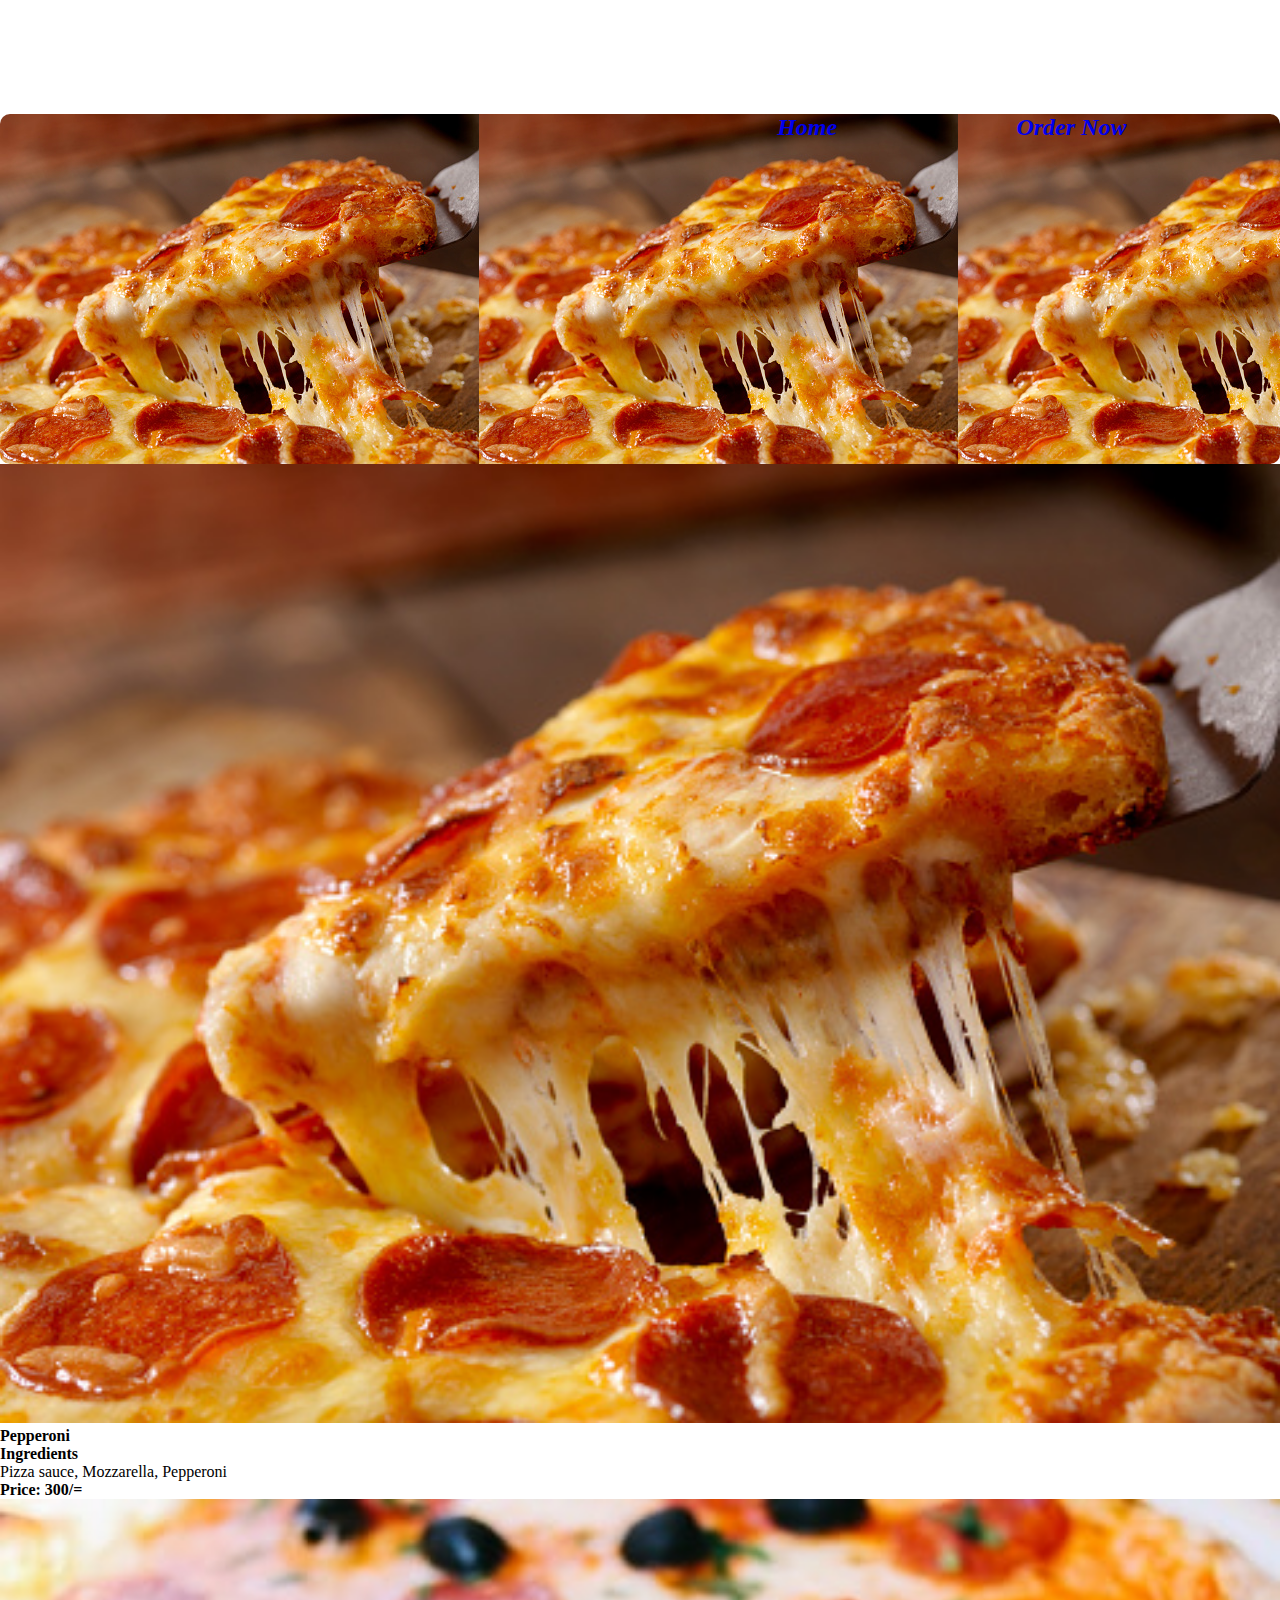
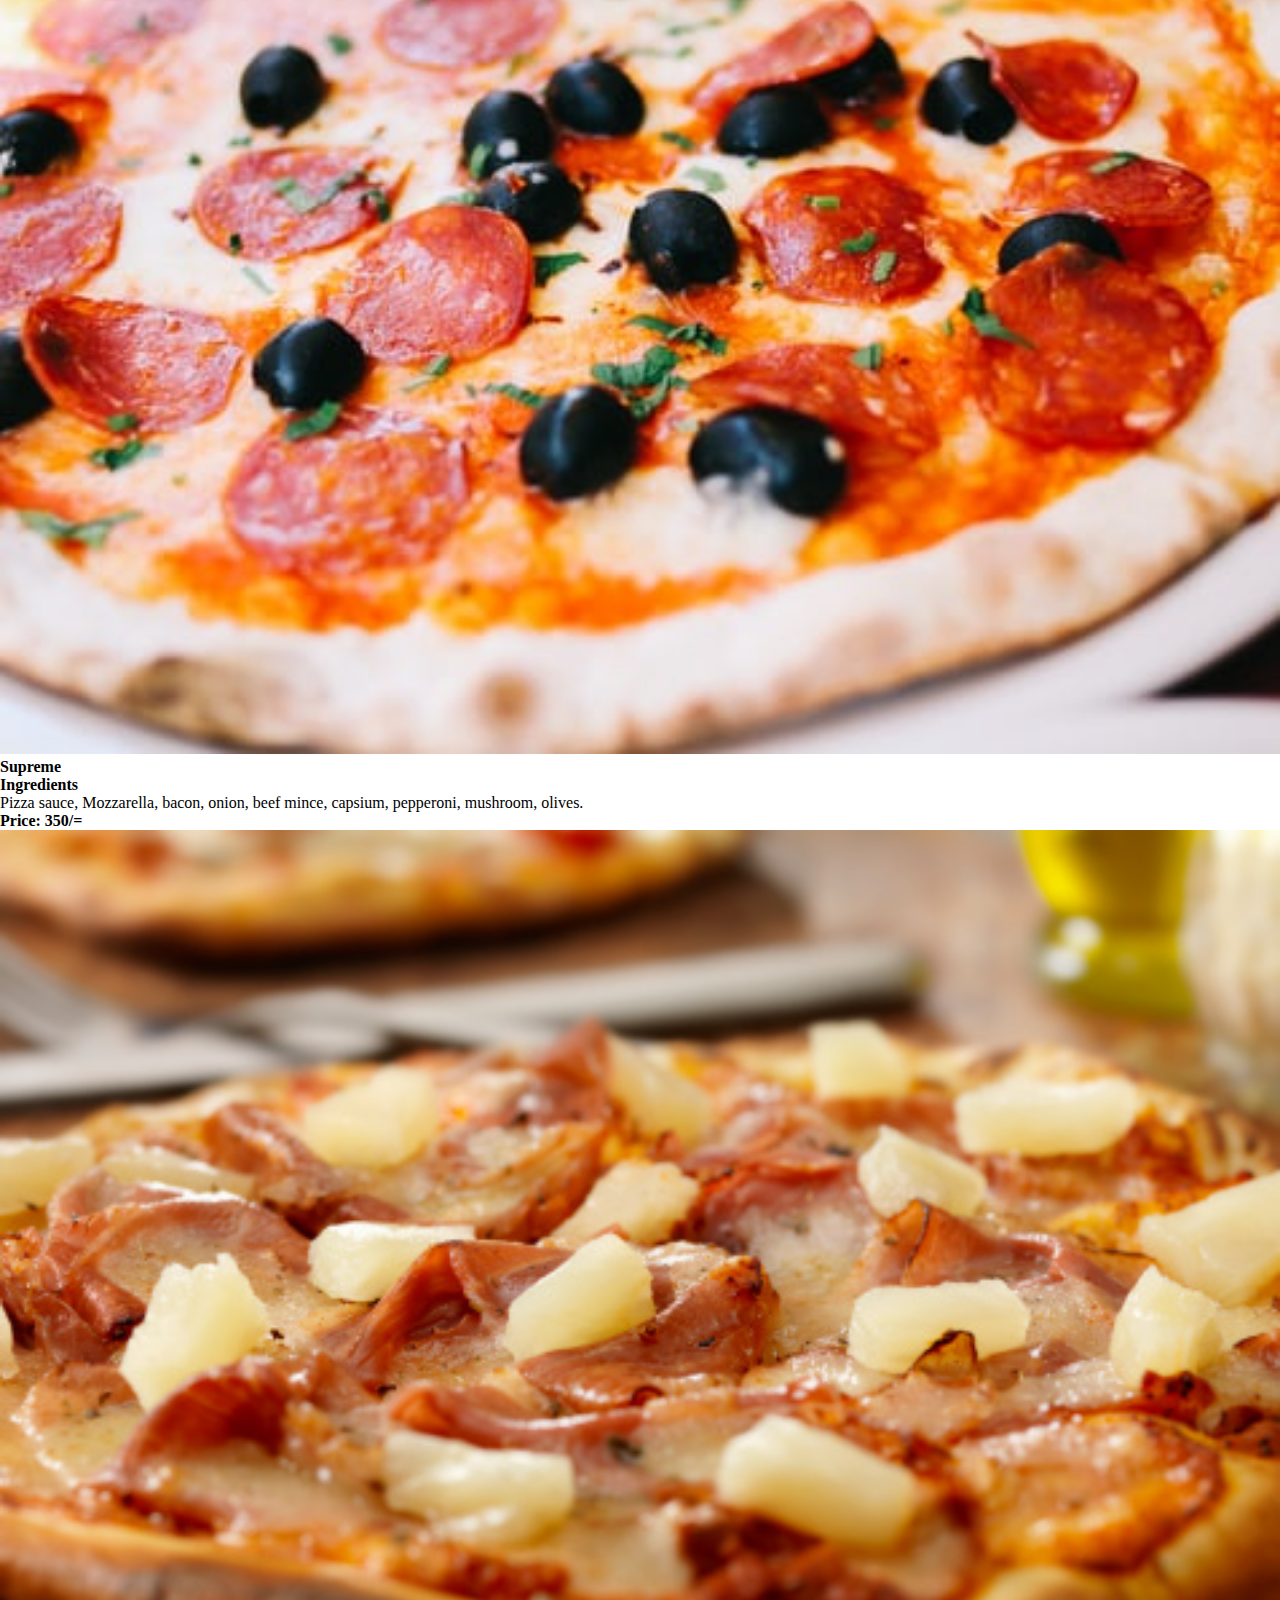
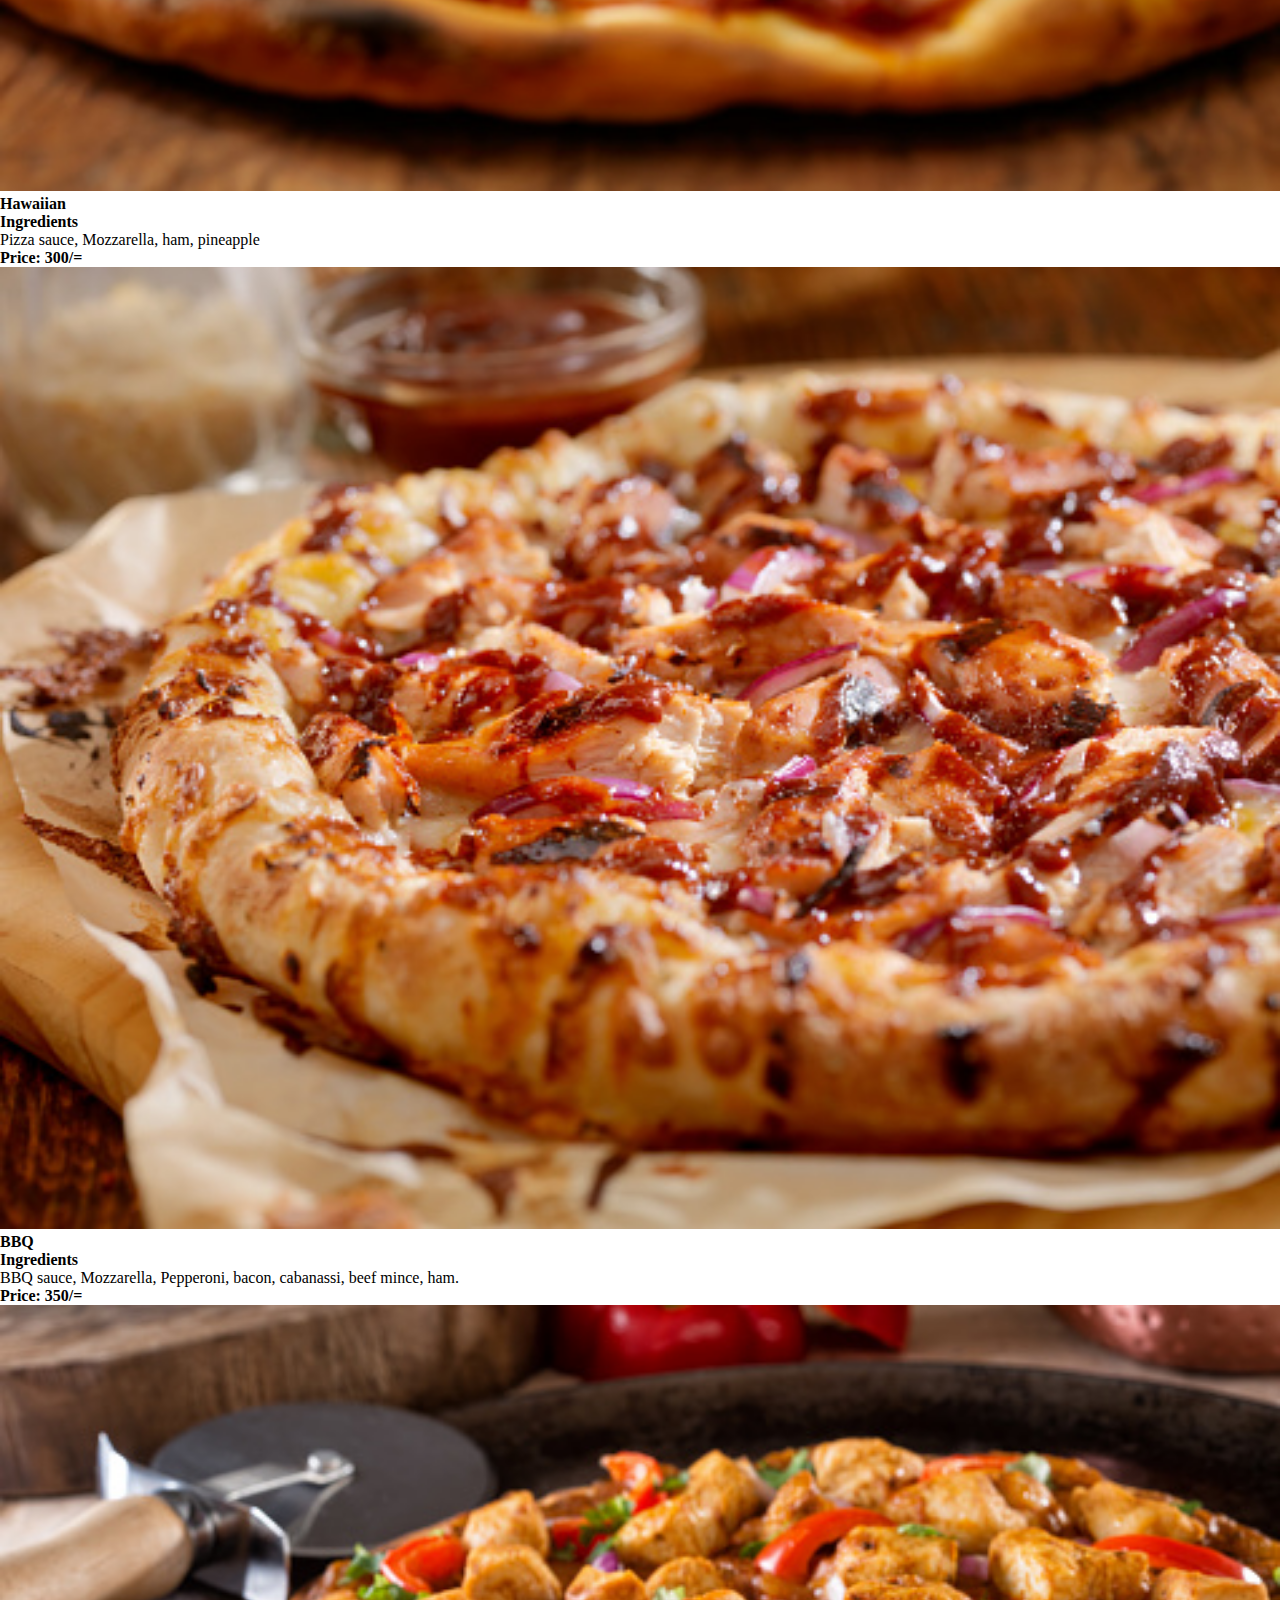
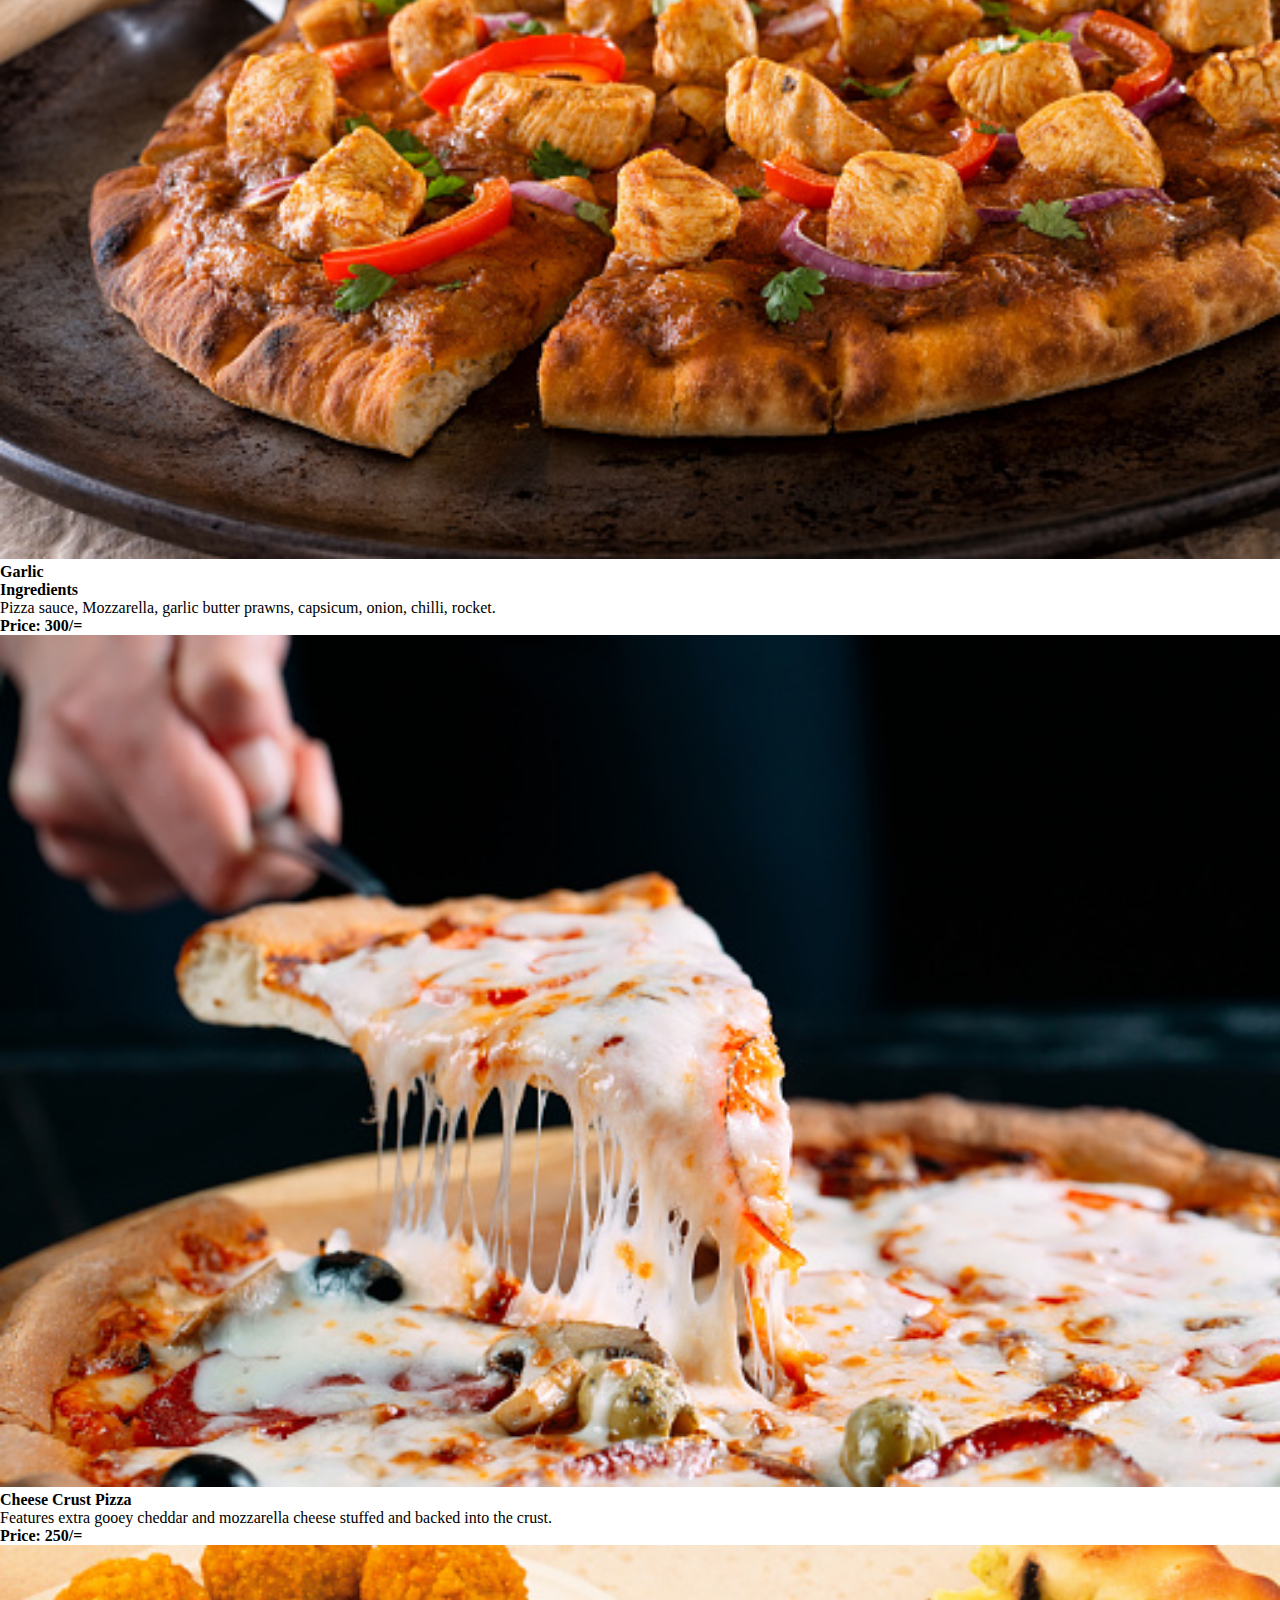
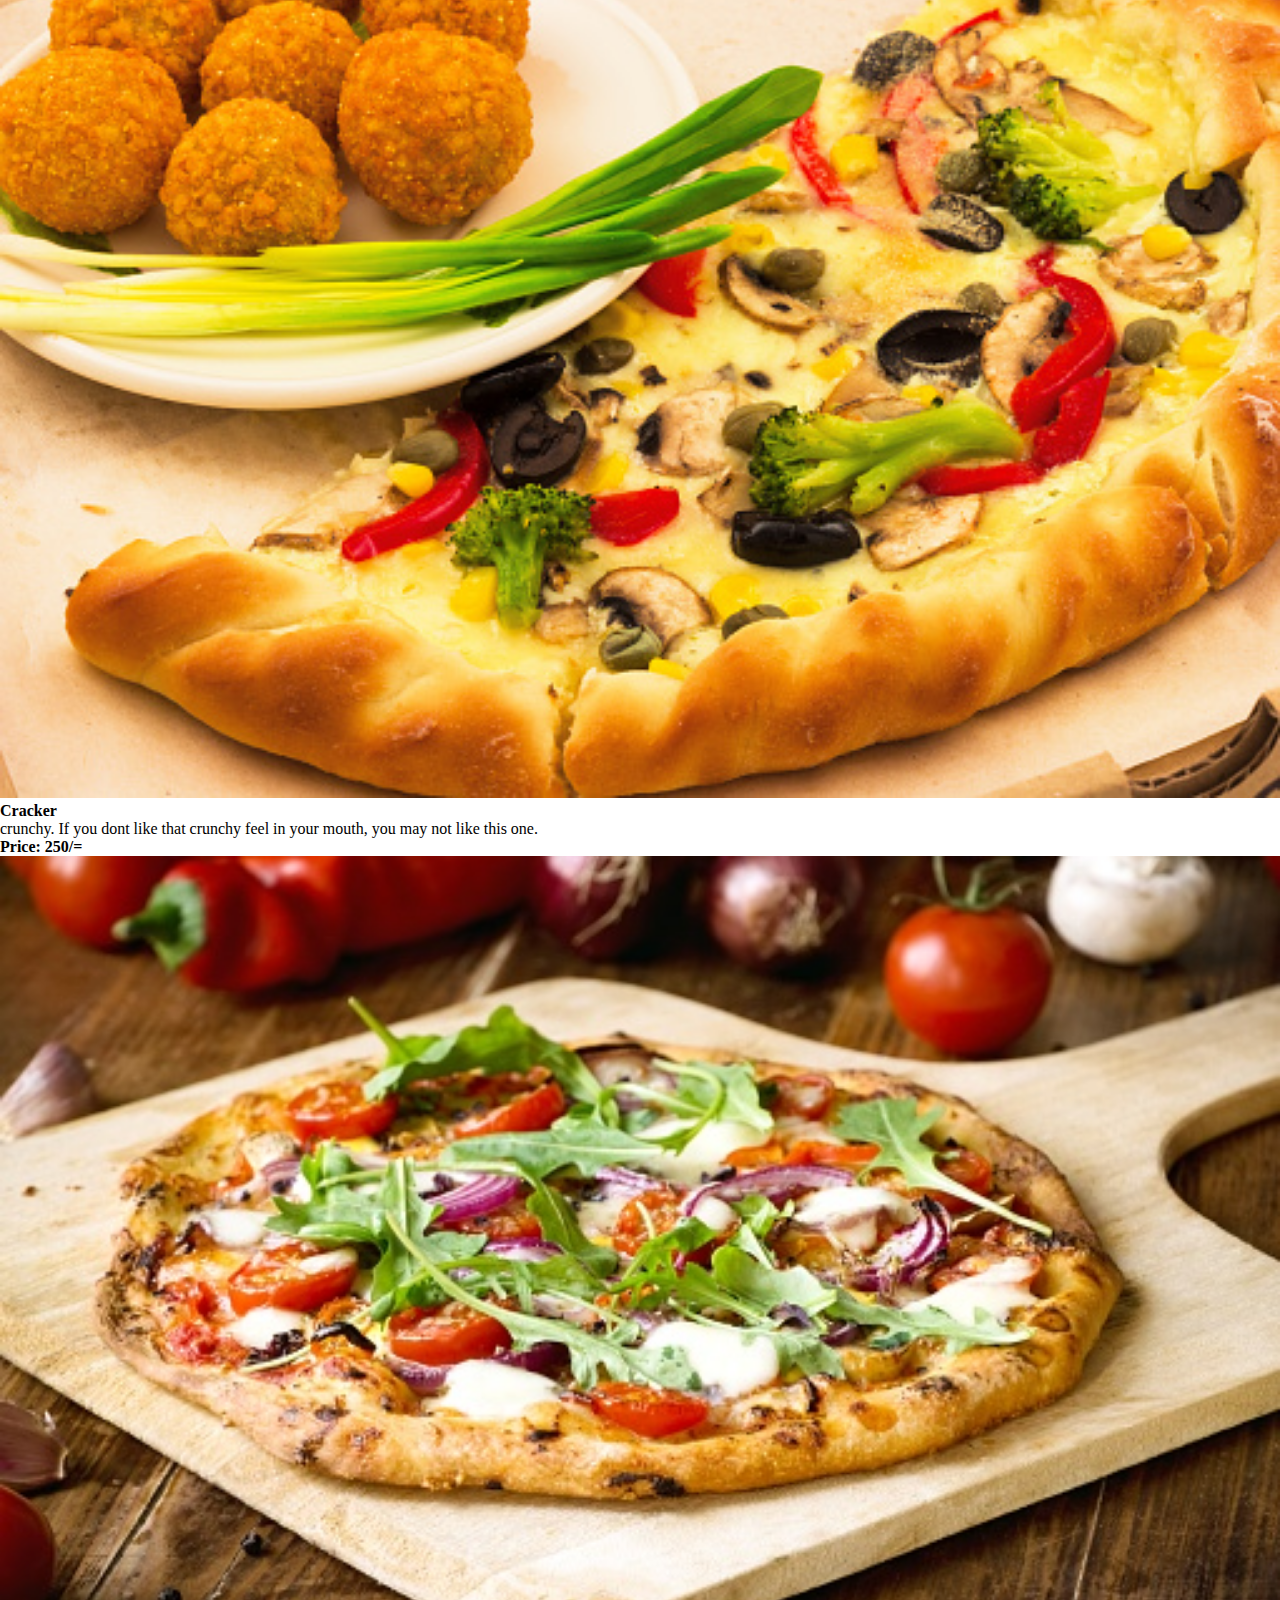
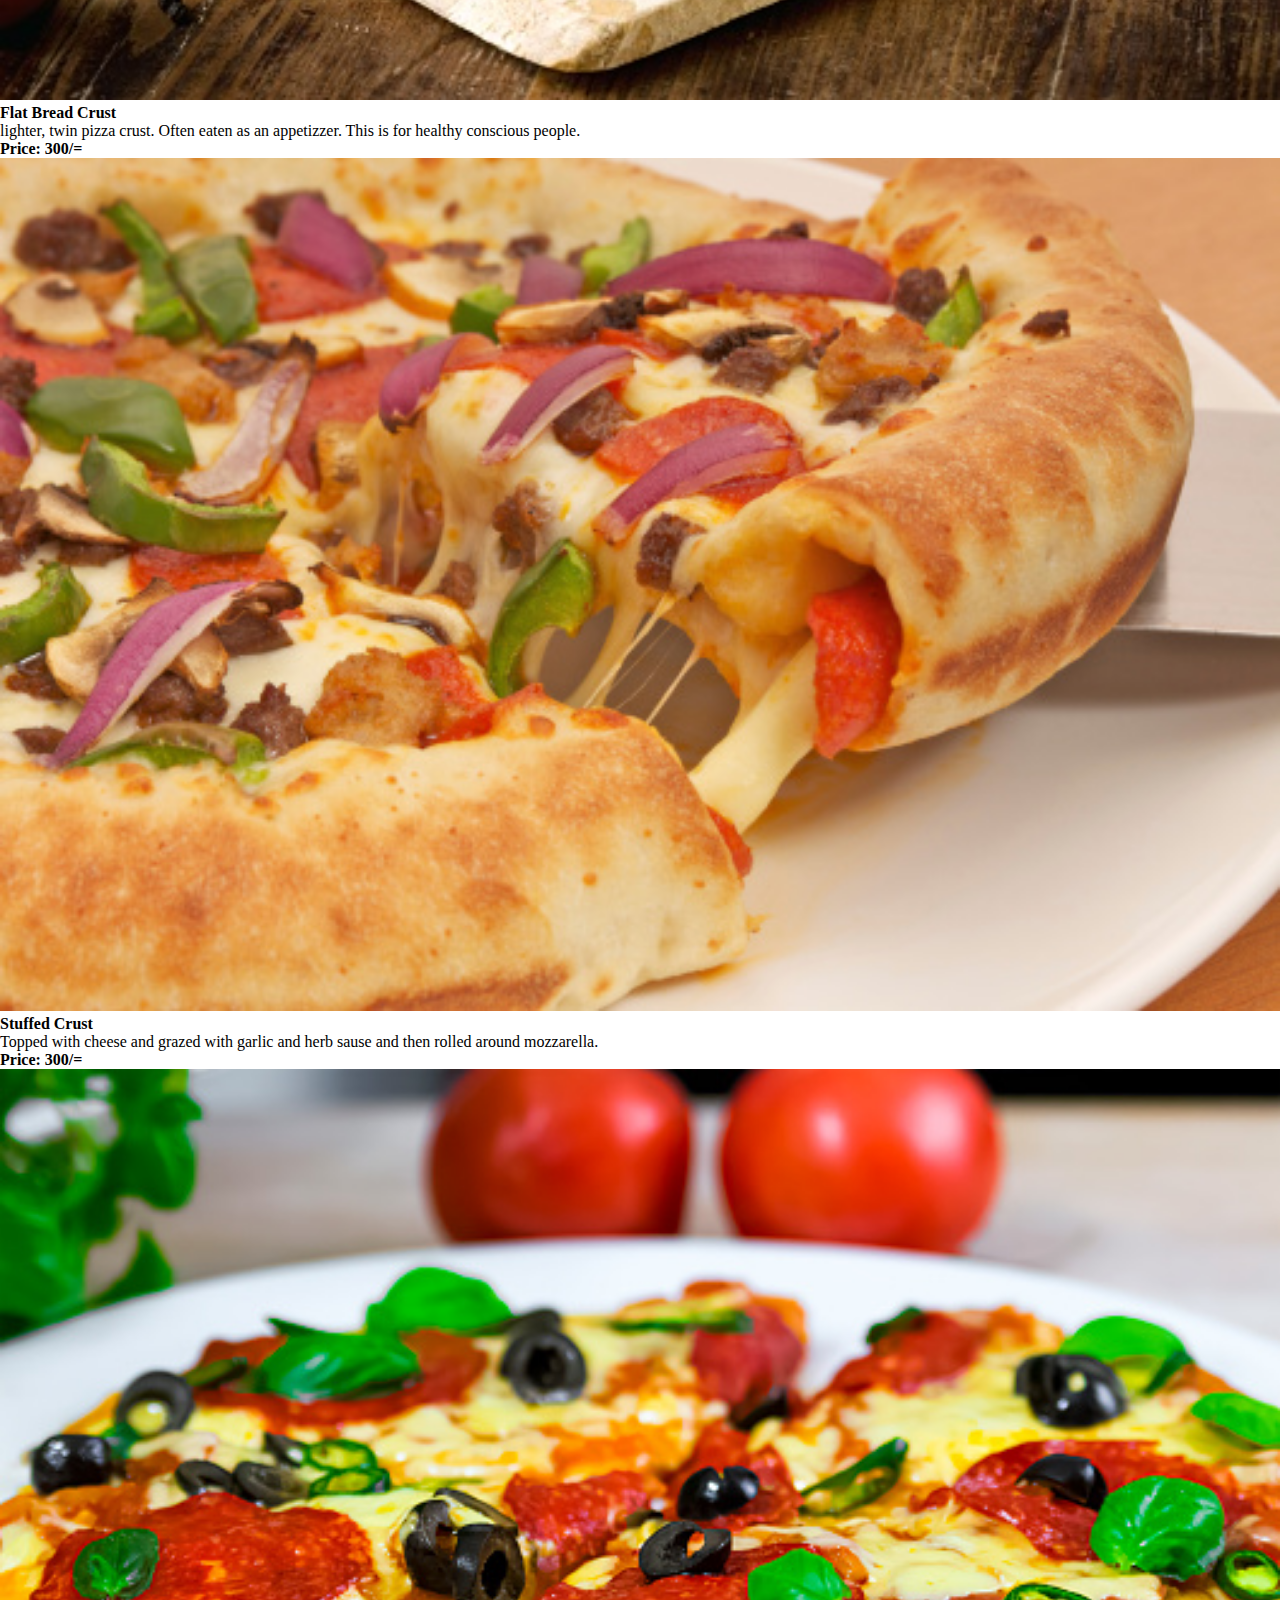
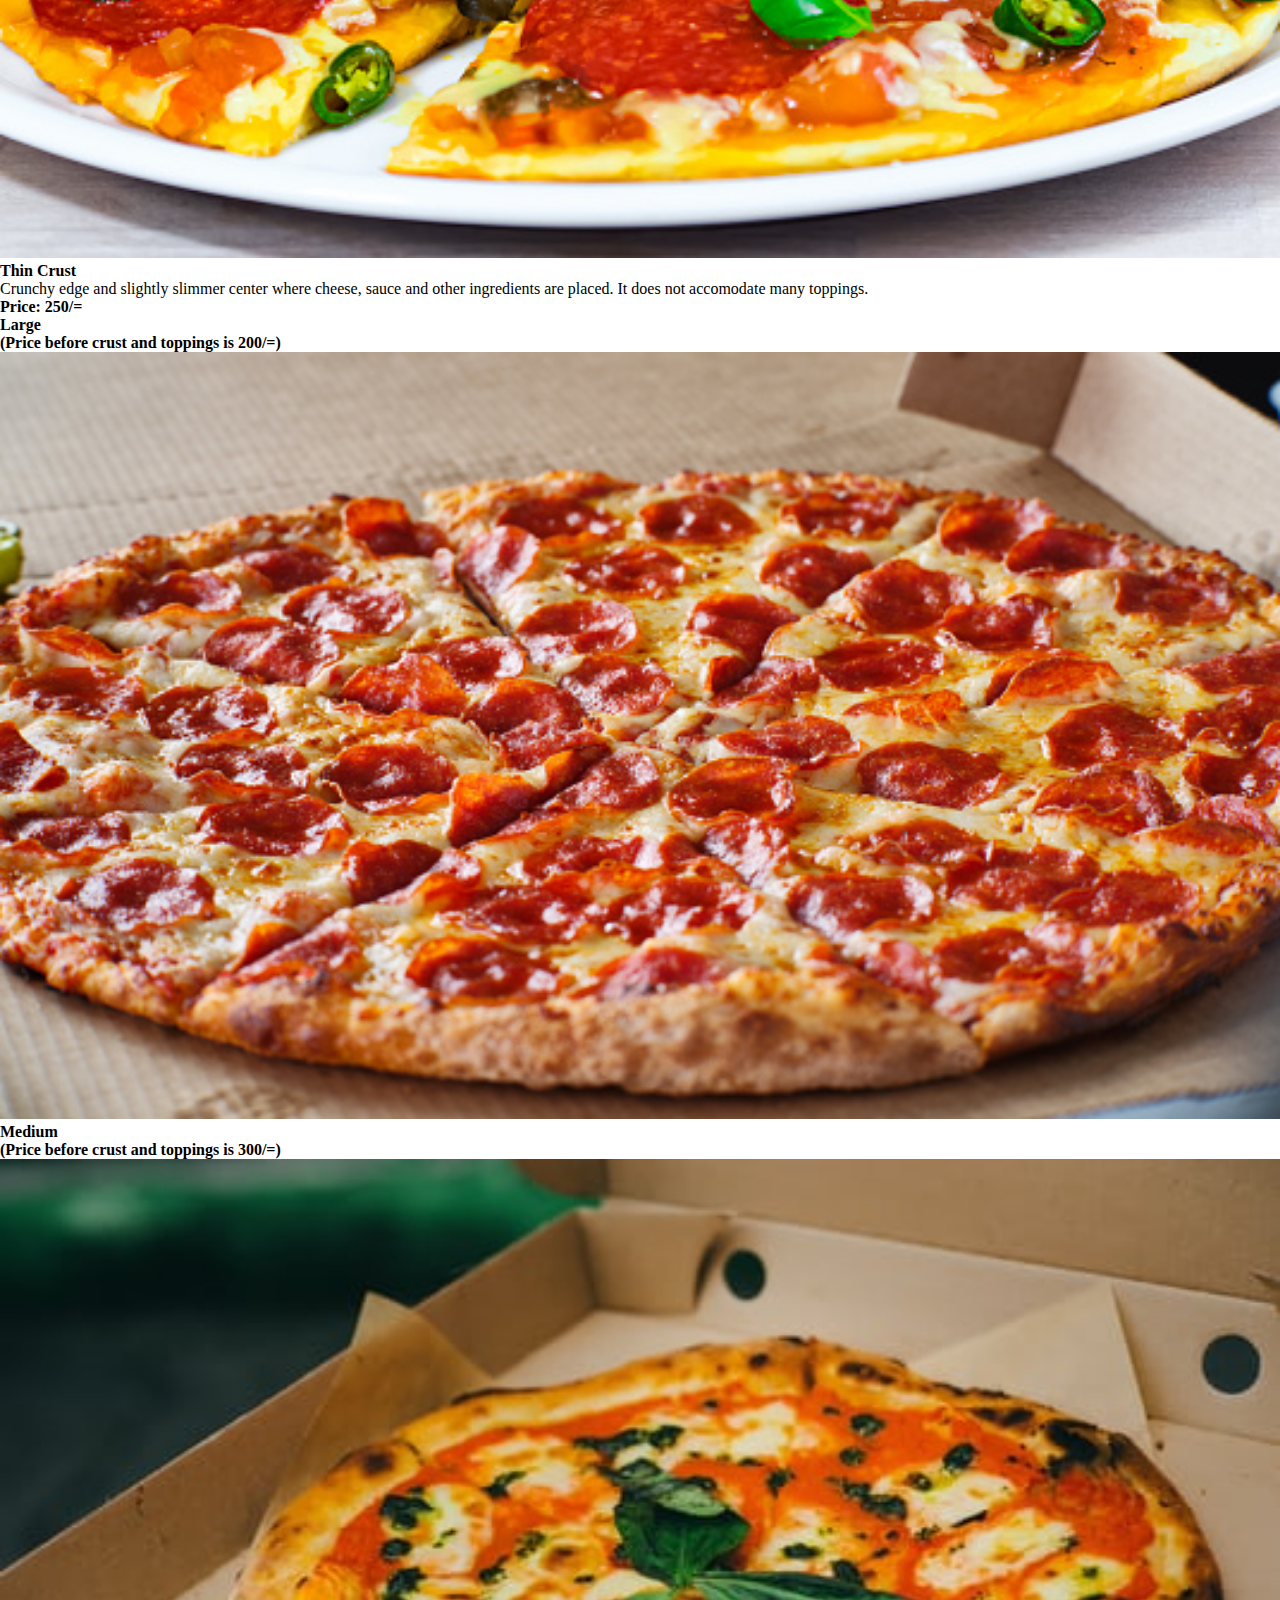
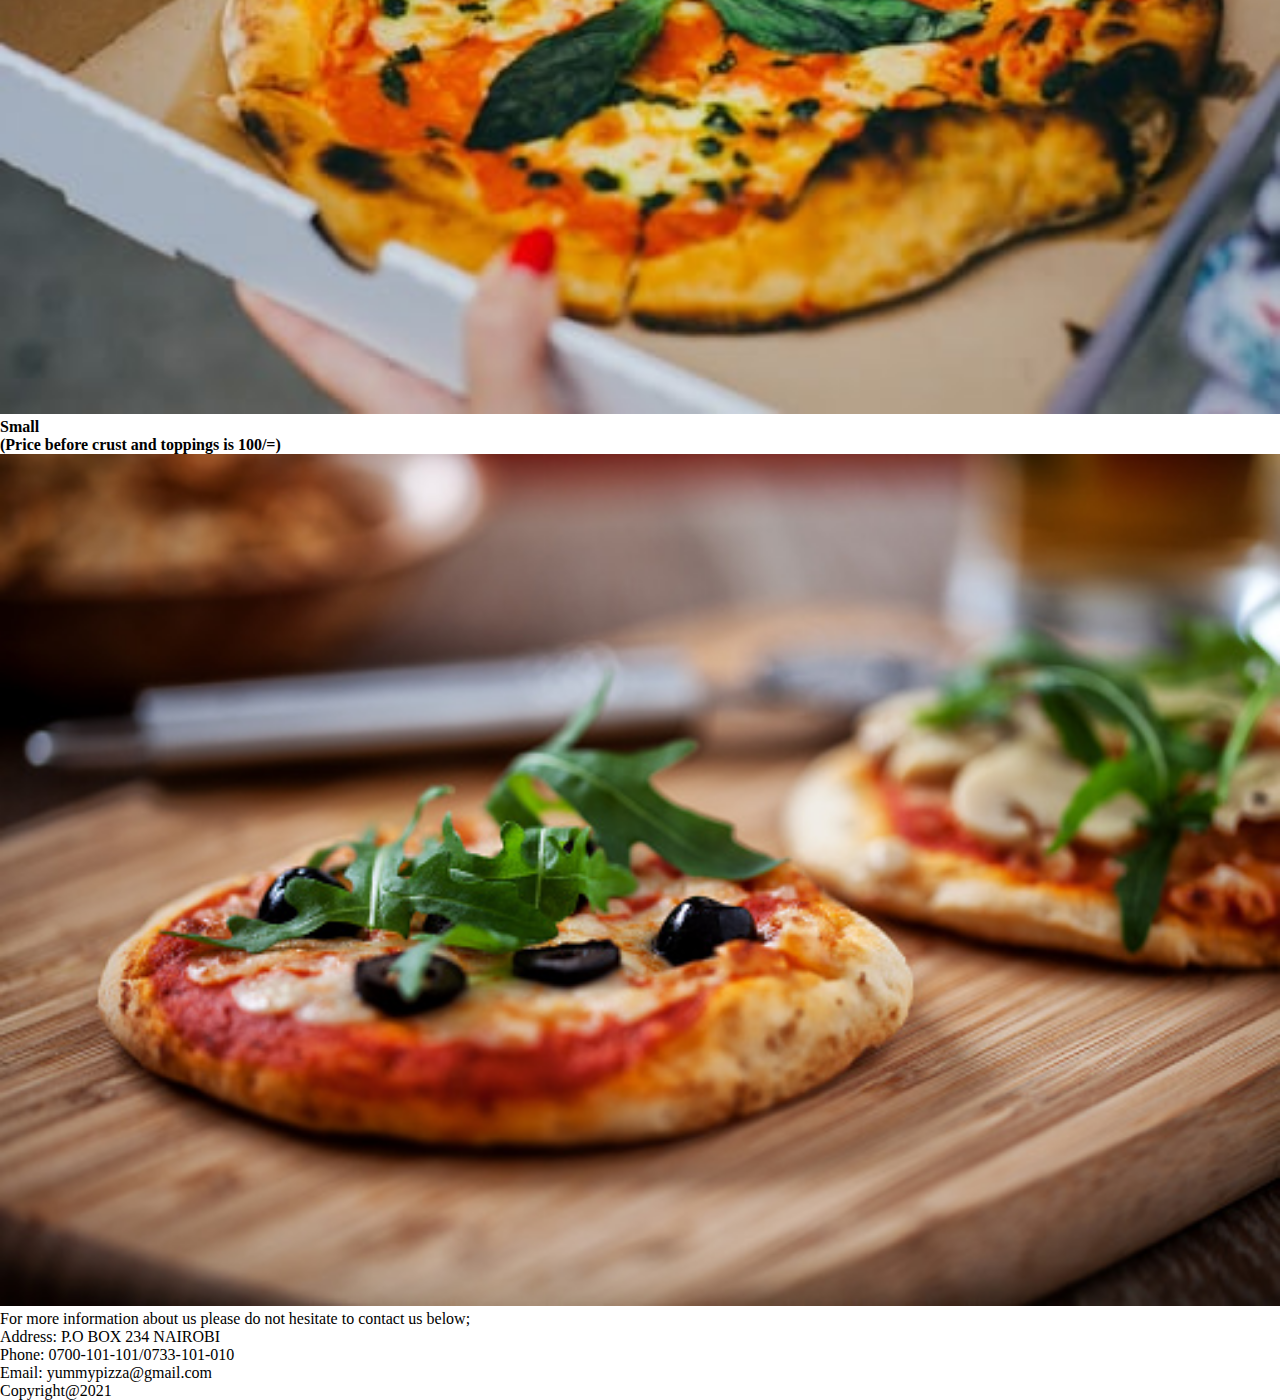
<file: index.html>
<!DOCTYPE html>
<html lang="en">
<head>
    <meta charset="UTF-8">
    <meta http-equiv="X-UA-Compatible" content="IE=edge">
    <meta name="viewport" content="width=device-width, initial-scale=1.0">
    <title>Yummy Pizza</title>
    <link href="https://cdn.jsdelivr.net/npm/bootstrap@5.1.3/dist/css/bootstrap.min.css" rel="stylesheet" integrity="sha384-1BmE4kWBq78iYhFldvKuhfTAU6auU8tT94WrHftjDbrCEXSU1oBoqyl2QvZ6jIW3" crossorigin="anonymous">
    <link rel="stylesheet" href="./css/style.css">
</head>
<body>
    <!-- Navigation Bar -->
    <nav class="bg-secondary">
        <section class="row ">
            <div class="col-md"></div>
            <div class="col-md text-center" >
                <h1 class="blue"><em>Welcome to Yummy Pizza</em></h1>
            </div>
            <div class="col-md">
                <a href="form.html" class="order-now" style="text-decoration: none;"><h2 class="text-light px-3 py-2"><em>Order Now</em></h2></a>
                <a href="index.html" class="order-now " style="text-decoration: none;"><h2 class="text-light px-3 py-2"><em>Home</em></h2></a>
                
    
            </div>
        </section>
        
    
    
    

    </nav>
    <!-- sliding pics -->

    <section class="p-2">
        <div class="slide container" id="slide-pic">
            
        </div>
    </section>

    <!-- Pizza display and prices -->
    <section class="mb-5">
        <div class="container">
            <div class="row gap-5">
                <div class="col-md">
                    <div class="row pepperoni my-3">
                        <div class="col-md pepperoni-img">
                            <img src="img/toppings/pepperoni.jpg" alt="pepperoni" width="100%">
    
                        </div>
                        <div class="col-md pepperoni-content">
                            <h4>Pepperoni</h4>
                            <h4>Ingredients</h4>
                            <p>Pizza sauce, Mozzarella, Pepperoni</p>
                            <h4>Price: 300/=</h4>
                        </div>
                        
                    </div>
                    <div class="row supreme my-3">
                        <div class="col-md supreme">
                            <img src="img/toppings/supreme.jpeg" alt="supreme" width="100%">
                        </div>
                        <div class="col-md supreme-content">
                            <h4>Supreme</h4>
                            <h4>Ingredients</h4>
                            <p>Pizza sauce, Mozzarella, bacon, onion, beef mince, capsium, pepperoni, mushroom, olives.</p>
                            <h4>Price: 350/=</h4>
                        </div>
                        
                    </div>
                    <div class="row hawaiian my-3">
                        <div class="col-md hawaiian">
                            <img src="img/toppings/hawaiian.jpg" alt="hawaiian" width="100%">
                        </div>
                        <div class="col-md hawaiian-content">
                            <h4>Hawaiian</h4>
                            <h4>Ingredients</h4>
                            <p>Pizza sauce, Mozzarella, ham, pineapple</p>
                            <h4>Price: 300/=</h4>
                        </div>
                       
                    </div>
                    <div class="row bbq my-3">
                        <div class="col-md bbq">
                            <img src="img/toppings/bbq.jpg" alt="BBQ" width="100%">
                        </div>
                        <div class="col-md bbq-content">
                            <h4>BBQ</h4>
                            <h4>Ingredients</h4>
                            <p>BBQ sauce, Mozzarella, Pepperoni, bacon, cabanassi, beef mince, ham.</p>
                            <h4>Price: 350/=</h4>
                        </div>
                        
                    </div>
                    <div class="row garlic my-3">
                        <div class="col-md garlic">
                            <img src="img/toppings/garlic.jpg" alt="garlic" width="100%">
                        </div>
                        <div class="col-md garlic-content">
                            <h4>Garlic</h4>
                            <h4>Ingredients</h4>
                            <p>Pizza sauce, Mozzarella, garlic butter prawns, capsicum, onion, chilli, rocket.</p>
                            <h4>Price: 300/=</h4>
                        </div>
                        
                    </div>
    
                </div>
                <div class="col-md">
                    <div class="row cheese my-3">
                        <div class="col-md cheese">
                            <img src="img/crust/cheese-crust.jpg" alt="cheese" width="100%">
                        </div>
                        <div class="col-md cheese-content">
                            <h4>Cheese Crust Pizza</h4>
                            <p>Features extra gooey cheddar and mozzarella cheese stuffed and backed into the crust.</p>
                            <h4>Price: 250/=</h4>
                        </div>
                        
                    </div>
                    <div class="row cracker my-3">
                        <div class="col-md cracker">
                            <img src="img/crust/cracker-crust.jpg" alt="cracker" width="100%">
                        </div>
                        <div class="col-md cracker-content">
                            <h4>Cracker</h4>
                            <p>crunchy. If you dont like that crunchy feel in your mouth, you may not like this one.</p>
                            <h4>Price: 250/=</h4>
                        </div>
                        
                    </div>
                    <div class="row flatbread my-3">
                        <div class="col-md flatbread">
                            <img src="img/crust/flatbread-crust.jpg" alt="flatbread" width="100%">
                        </div>
                        <div class="col-md flatbread-content">
                            <h4>Flat Bread Crust</h4>
                            <p>lighter, twin pizza crust. Often eaten as an appetizzer. This is for healthy conscious people.</p>
                            <h4>Price: 300/=</h4>
                        </div>
                        
                    </div>
                    <div class="row stuffed my-3">
                        <div class="col-md stuffed">
                            <img src="img/crust/stuffed-crust.jpg" alt="stuffed" width="100%">
                        </div>
                        <div class="col-md stuffed-content">
                            <h4>Stuffed Crust</h4>
                            <p>Topped with cheese and grazed with garlic and herb sause and then rolled around mozzarella.</p>
                            <h4>Price: 300/=</h4>
                        </div>
                        
                    </div>
                    <div class="row thin my-3">
                        <div class="col-md thin">
                            <img src="img/crust/thin-crust.jpg" alt="thin" width="100%">
                        </div>
                        <div class="col-md thin-content">
                            <h4>Thin Crust</h4>
                            <p>Crunchy edge and slightly slimmer center where cheese, sauce and other ingredients are placed. It does not accomodate many toppings.</p>
                            <h4>Price: 250/=</h4>
                        </div>
                        
                    </div>
    
                </div>

            </div>

        </div>
    </section>

    <!-- Pizza sizes -->
    <section class="container my-5">
        <div class="row">
            <div class="col-md">
                <h4 class="text-center">Large <br>(Price before crust and toppings is 200/=)</h4>
                <img src="img/size/large.jpg" alt="large" width="100%">

            </div>
            <div class="col-md medium">
                <h4 class="text-center">Medium <br>(Price before crust and toppings is 300/=)</h4>
                <img src="img/size/medium.jpeg" alt="medium" width="100%">
            </div>
            
            <div class="col-md small">
                <h4 class="text-center">Small <br>(Price before crust and toppings is 100/=)</h4>
                <img src="img/size/small.jpg" alt="small" width="100%">
            </div>
            

        </div>
    </section>

    <!-- The footer section -->
    <footer >
        <div class="contact text-center bg-secondary p-5 text-light">
            <p>For more information about us please do not hesitate to contact us below;</p>
            <ul class="list">
                <li>Address: P.O BOX 234 NAIROBI</li>
                <li>Phone: 0700-101-101/0733-101-010</li>
                <li>Email: yummypizza@gmail.com</li>
            </ul>
            <div class="span">
            <span>Copyright@2021</span>
            </div>

        </div>
    </footer>
</body>
</html>
</file>
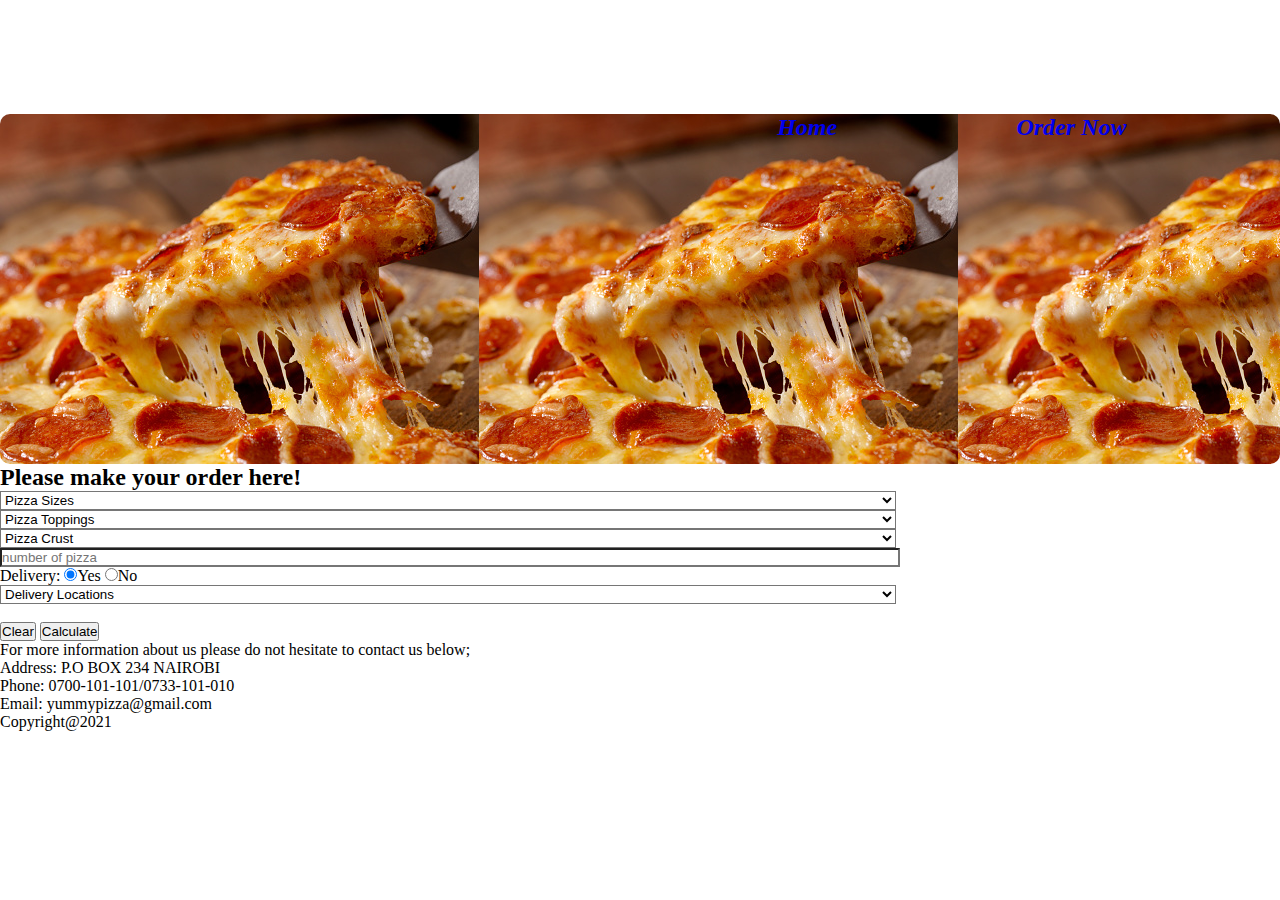
<file: form.html>
<!DOCTYPE html>
<html lang="en">
<head>
    <meta charset="UTF-8">
    <meta http-equiv="X-UA-Compatible" content="IE=edge">
    <meta name="viewport" content="width=device-width, initial-scale=1.0">
    <title>yummy pizza order form</title>
    <link href="https://cdn.jsdelivr.net/npm/bootstrap@5.1.3/dist/css/bootstrap.min.css" rel="stylesheet" integrity="sha384-1BmE4kWBq78iYhFldvKuhfTAU6auU8tT94WrHftjDbrCEXSU1oBoqyl2QvZ6jIW3" crossorigin="anonymous">
    <link rel="stylesheet" href="./css/style.css">
</head>
<body>
     <!-- Navigation Bar -->
     <nav class="bg-secondary">
        <section class="row ">
            <div class="col-md"></div>
            <div class="col-md text-center" >
                <h1 class="blue"><em>Welcome to Yummy Pizza</em></h1>
            </div>
            <div class="col-md">
                <a href="form.html" class="order-now" style="text-decoration: none;"><h2 class="text-light px-3 py-2"><em>Order Now</em></h2></a>
                <a href="index.html" class="order-now " style="text-decoration: none;"><h2 class="text-light px-3 py-2"><em>Home</em></h2></a>
                
    
            </div>
        </section>
        
    
    
    

    </nav>

    <!-- Sliding pic -->
    <section class="container">
        <div class="slide" id="slide-pic">
            
      </div>
    </section>

    <!-- Form section -->
    <section class="container p-3">
        <div class="container bg-secondary rounded p-3 my-5">
            <h2 class="text-center text-light">Please make your order here!</h2>
                <form action="" class="text-center">
                    <div class="pizza-order" >
                        <select id="size" class="px-5 py-1 mb-2 size" name="sizes" placeholder="size" required><br>
                        <option value="size" class="first-select">Pizza Sizes</option>
                        <option value="large">Large</option>
                        <option value="large">Medium</option>
                        <option value="large">Small</option>
                        </select> <br>
                        
                        
                        
                        <select id="toppings" class="toppings px-5 py-1 mb-2 size" name="toppings" placeholder="toppings" required><br>
                            <option value="toppings" class="first-select">Pizza Toppings</option>
                            <option value="pepperoni">Pepperoni</option>
                            <option value="hawaiian">Hawaiian</option>
                            <option value="bbq">BBQ</option>
                            <option value="garlic">Garlic</option>
                            <option value="supreme">Supreme</option>
                            </select><br>
        
        
        
                            <select id="crust" name="crust " class="px-5 py-md-1 mb-2 size" placeholder="crust" required><br>
                                <option class="first-select" value="" disabled selected hidden>Pizza Crust</option>
                                <option value="cheese">Cheese</option>
                                <option value="Cracker">Cracker</option>
                                <option value="flatbread">Flatbread</option>
                                <option value="stuffed">Stuffed</option>
                                <option value="thin">Thin</option>
                                </select><br>
        
                    <div class="number">
                        <input type="text" id="number" placeholder="number of pizza" class="px-2 py-1 mb-2 size" required>
                    </div>
        
        
                    <div class="deliveryy mb-2">
                        <label for="deliver">Delivery: </label>
                        <input type="radio" id="del" name="deliver" value="Yes" checked>Yes</label>
                        <label>
                          <input class="no" type="radio" id="del" name="deliver" value="No">No</label>
        
                    </div>
                    <div class="deliver">
                        <select id="delivery" class="px-2 py-1 size" name="delivery" placeholder="Delivery Locations" required><br>
                            <option class="first-select" value="" disabled selected hidden>Delivery Locations</option>
                            <option value="within">Within Kahawa Sukari</option>
                            <option value="5km after">Within 5km past Kahawa Sukari</option>
                            <option value="beyond 5km">Beyond 5km past Kahawa Sukari</option>
                        </select>   <br><br> 
                    </div>
        
        
                    </div>
                   
        
                    <button type="reset" id="reset" class="reset px-3">Clear</button>
                    <button type="submit" id="submit" class="submit px-3" onclick="getVal()">Calculate</button>
                    
                </form>
        </div>

    </section>




    <!-- The footer section -->
    <footer >
        <div class="contact text-center bg-secondary p-5 text-light">
            <p>For more information about us please do not hesitate to contact us below;</p>
            <ul class="list">
                <li>Address: P.O BOX 234 NAIROBI</li>
                <li>Phone: 0700-101-101/0733-101-010</li>
                <li>Email: yummypizza@gmail.com</li>
            </ul>
            <div class="span">
            <span>Copyright@2021</span>
            </div>

        </div>
    </footer>

    <script src="https://cdn.jsdelivr.net/npm/bootstrap@5.1.3/dist/js/bootstrap.bundle.min.js" integrity="sha384-ka7Sk0Gln4gmtz2MlQnikT1wXgYsOg+OMhuP+IlRH9sENBO0LRn5q+8nbTov4+1p" crossorigin="anonymous"></script>
    <script src="https://code.jquery.com/jquery-3.6.0.js" integrity="sha256-H+K7U5CnXl1h5ywQfKtSj8PCmoN9aaq30gDh27Xc0jk=" crossorigin="anonymous"></script>
    <script src="js/script.js"></script>
</body>
</html>
</file>
<file: css/style.css>
*{
    padding: 0;
    margin: 0;
}
body{
    background-image: url("https://images.unsplash.com/photo-1523878288860-7ad281611901?ixlib=rb-1.2.1&ixid=MnwxMjA3fDB8MHxzZWFyY2h8MTl8fHBsYWluJTIwaW1hZ2V8ZW58MHx8MHx8&auto=format&fit=crop&w=500&q=60");
}
.order{
    background-color: grey;
    height: 13vh;
}
.order-now{
    float: right;
    margin-right: 10%;
    padding: 2%;
}
.order-now :hover{
    background-color: rgba(80, 80, 80, 0.4);
    border-radius: 10px;
}
.blue{
    color: white;
    text-align: center;
    padding: 2%;
}
.order a{
    color: white;
    text-decoration: none;
}
.slide{
    margin-top: 2%;
    /* width: 100%; */
    height: 350px;
    background-image: url("../img/toppings/pepperoni.jpg");
    border-radius: 10px;
    animation: slide 20s infinite;
}

@keyframes slide{
    25%{
        background-image: url("../img/toppings/pepperoni.jpg");
    }
    50%{
        background-image: url("../img/toppings/supreme.jpeg");
    }
    75%{
        background-image: url("../img/toppings/hawaiian.jpg");
    }
    100%{
        background-image: url("../img/toppings/garlic.jpg");
    }
}
.list{
    list-style: none;
}
.size{
    width: 30%;
}
.size{
    width: 70%;
    background-color: white;
}
</file>
